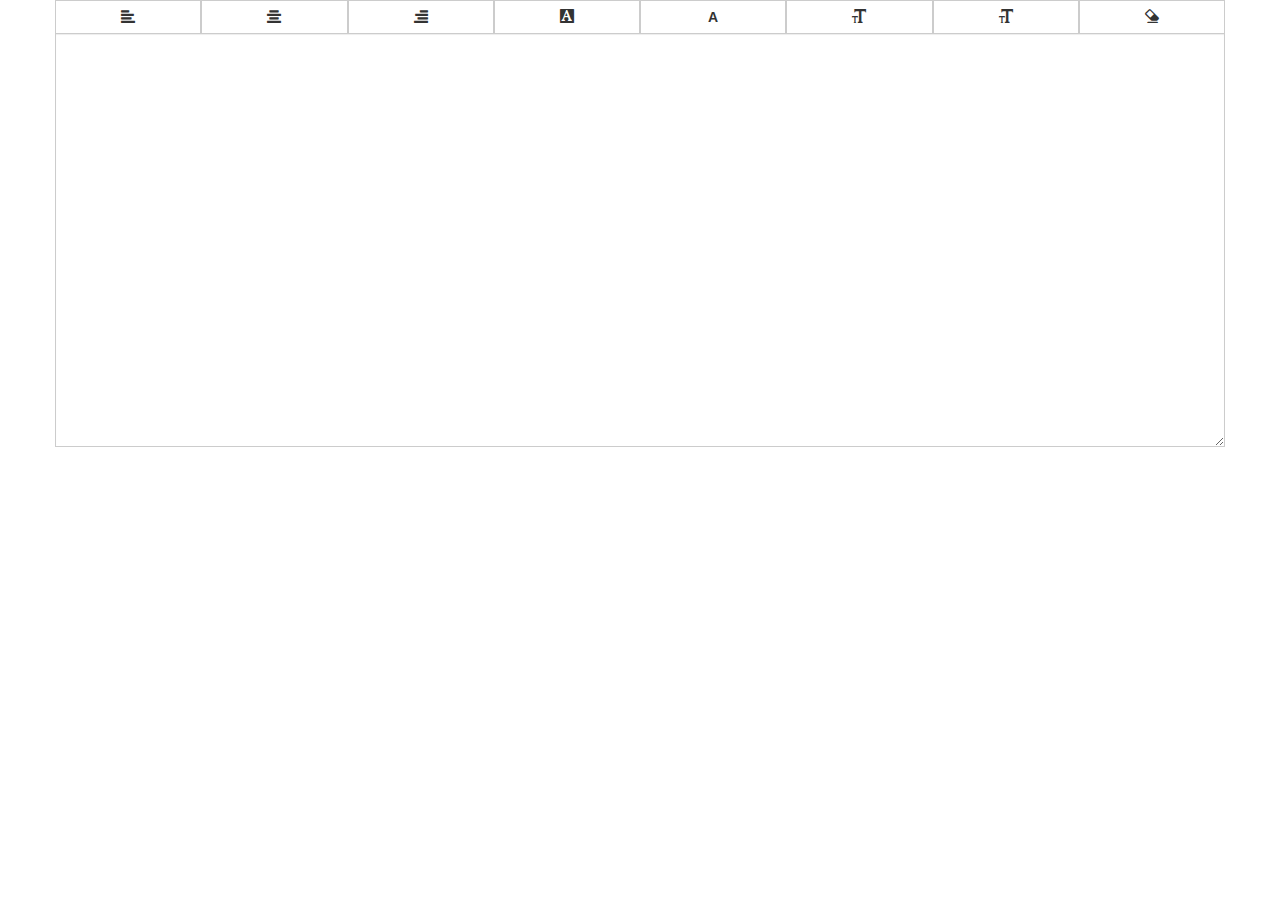
<file: index.html>
<!DOCTYPE html>
<html>
<head>
  <title>在线编辑</title>
  <meta name="viewport" content="width=device-width, initial-scale=1.0" />
  <link rel="stylesheet" type="text/css" href="./css/bootstrap.min.css">
  <link rel="stylesheet" type="text/css" href="./css/colorpicker.min.css">
  <style type="text/css">
    .btn-group>.btn-group>.btn {
      border-radius: 0;
    }
    .form-control {
      border-radius: 0;
      border-top: 0;
    }
  </style>
</head>
<body>
  <section class="container" id="editor">
    <div class="row">
      <div class="btn-group btn-group-justified" role="group">
        <div class="btn-group" role="group">
          <button type="button" class="btn btn-default"><i class="glyphicon glyphicon-align-left"></i></button>
        </div>
        <div class="btn-group" role="group">
          <button type="button" class="btn btn-default"><i class="glyphicon glyphicon-align-center"></i></button>
        </div>
        <div class="btn-group" role="group">
          <button type="button" class="btn btn-default"><i class="glyphicon glyphicon-align-right"></i></button>
        </div>
        <div class="btn-group" role="group">
          <button type="button" class="btn btn-default" id="chage-background"><i class="fontbg-color glyphicon glyphicon-text-background"></i></button>
        </div>
        <div class="btn-group" role="group">
          <button type="button" class="btn btn-default" id="chage-fontcolor"><b style="font-size: 14px;">A</b></button>
        </div>
        <div class="btn-group" role="group">
          <button type="button" class="btn btn-default"><i class="glyphicon glyphicon-text-size"></i></button>
        </div>
        <div class="btn-group" role="group">
          <button type="button" class="btn btn-default"><i class="glyphicon glyphicon-text-size"></i></button>
        </div>
        <div class="btn-group" role="group">
          <button type="button" class="btn btn-default"><i class="glyphicon glyphicon-erase"></i></button>
        </div>
    </div>
        <textarea class="form-control" rows="20" id="textwarp"></textarea>


  </section>
    <script type="text/javascript" src="./js/jquery.min.js"></script>
    <script type="text/javascript" src="./js/bootstrap.min.js"></script>
    <script type="text/javascript" src="./js/colorpicker.min.js"></script>
  <script type="text/javascript">
  </script>
        <script>
        $(function() { $('#chage-background').colorpicker().on('changeColor', function(e) { $('#textwarp')[0].style.backgroundColor = e.color.toString( 'rgba'); }); });
        $(function() { $('#chage-fontcolor').colorpicker().on('changeColor', function(e) { $('#textwarp')[0].style.color = e.color.toString( 'rgba'); }); });
        </script>

</body>
</html>
</file>
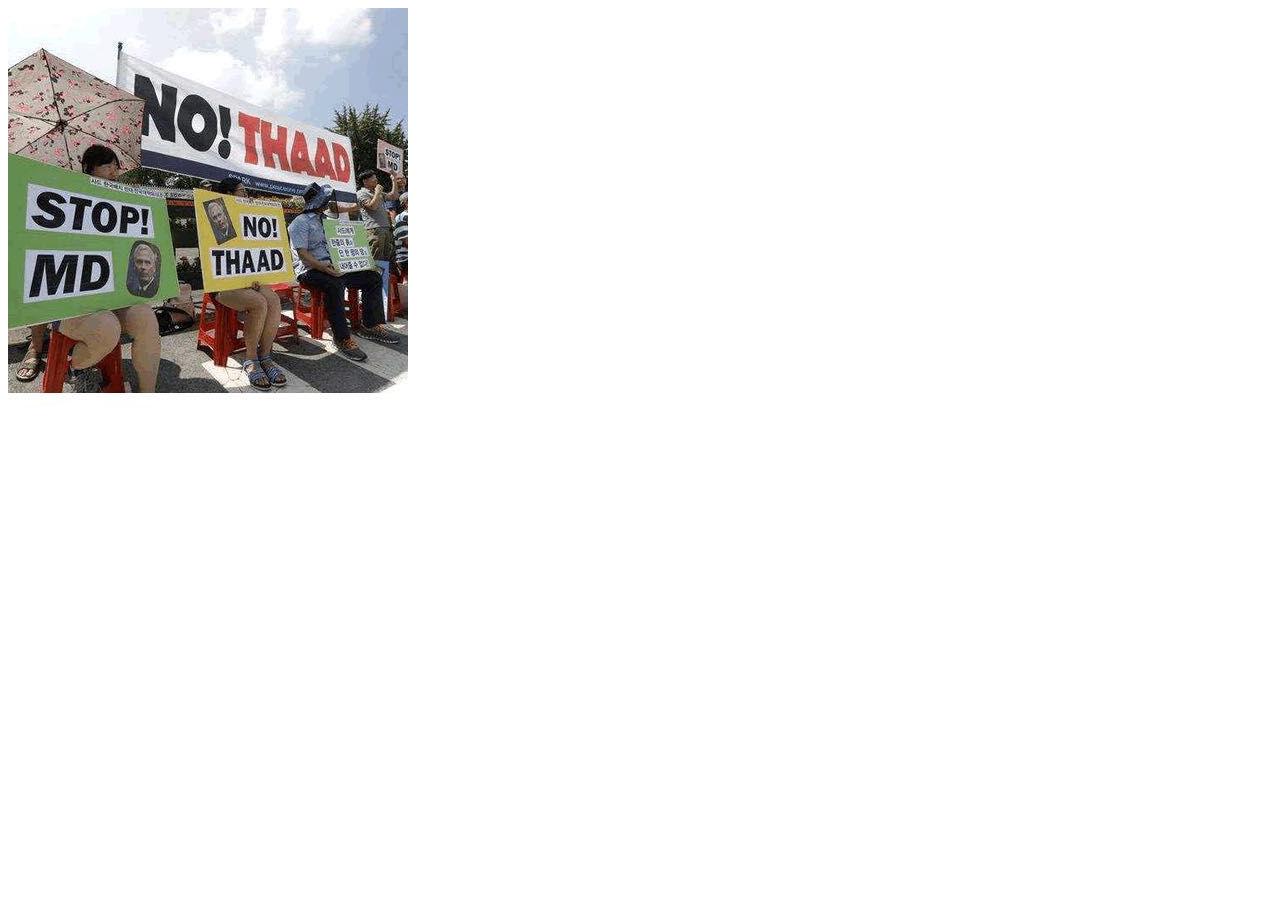
<file: image.html>
<!DOCTYPE>  
<head>  
<meta http-equiv="Content-Type" content="text/html; charset=utf-8" />  
<title>无标题文档</title>  

<script>  
window.onload = function(){  
    var canvas = document.getElementById("c1");
    console.log(canvas); 
    var context = canvas.getContext("2d"); 
    console.log(context); 
    var img = new Image();  
    img.src = "./bg.png"; 
    console.log(img); 
    img.onload = function() {  
        context.drawImage(img, 0, 0);  
    }  
};  
</script>

</head>  
  
<body>  
<canvas id="c1" width="400" height="400"></canvas>
<!-- <canvas id="canvas" style="background-image: url(bg.jpg);" width="400" height="400"></canvas> -->
</body>  
</html>
</file>
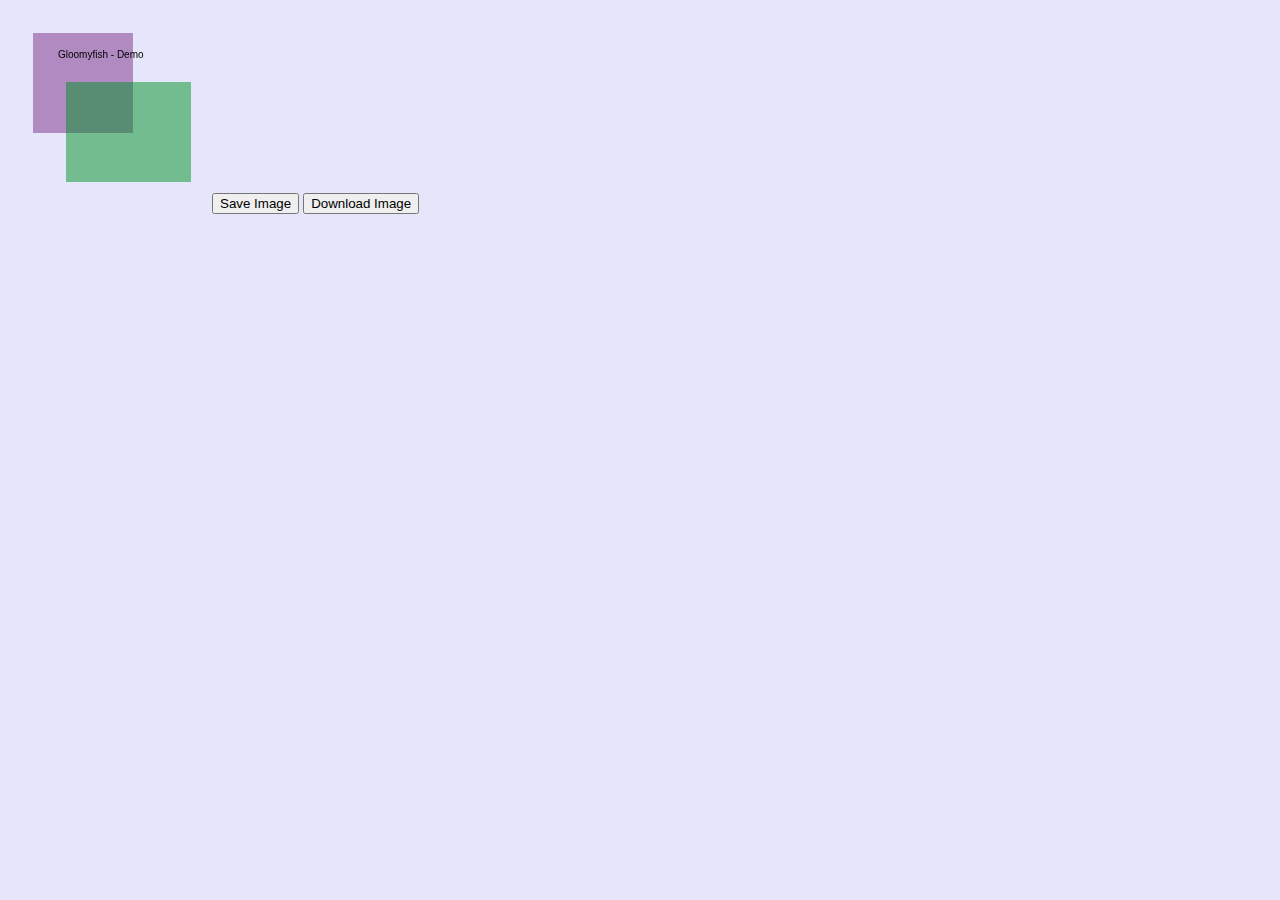
<file: save.html>
<html>  
<meta http-equiv="X-UA-Compatible" content="chrome=1">  
<head>  
<script>  
        window.onload = function() {  
            draw();  
            var saveButton = document.getElementById("saveImageBtn");  
            bindButtonEvent(saveButton, "click", saveImageInfo);  
            var dlButton = document.getElementById("downloadImageBtn");  
            bindButtonEvent(dlButton, "click", saveAsLocalImage);  
        };  
            function draw(){  
                var canvas = document.getElementById("thecanvas");  
                var ctx = canvas.getContext("2d");  
                ctx.fillStyle = "rgba(125, 46, 138, 0.5)";  
                ctx.fillRect(25,25,100,100);   
                ctx.fillStyle = "rgba( 0, 146, 38, 0.5)";  
                ctx.fillRect(58, 74, 125, 100);  
                ctx.fillStyle = "rgba( 0, 0, 0, 1)"; // black color  
                ctx.fillText("Gloomyfish - Demo", 50, 50);  
            }  
              
            function bindButtonEvent(element, type, handler)  
            {  
                   if(element.addEventListener) {  
                      element.addEventListener(type, handler, false);  
                   } else {  
                      element.attachEvent('on'+type, handler);  
                   }  
            }  
              
            function saveImageInfo ()   
            {  
                var mycanvas = document.getElementById("thecanvas");  
                var image    = mycanvas.toDataURL("image/png");  
                var w=window.open('about:blank','image from canvas');  
                w.document.write("<img src='"+image+"' alt='from canvas'/>");  
            }  
  
            function saveAsLocalImage () {  
                var myCanvas = document.getElementById("thecanvas");  
                // here is the most important part because if you dont replace you will get a DOM 18 exception.  
                // var image = myCanvas.toDataURL("image/png").replace("image/png", "image/octet-stream;Content-Disposition: attachment;filename=foobar.png");  
                var image = myCanvas.toDataURL("image/png").replace("image/png", "image/octet-stream");   
                window.location.href=image; // it will save locally  
            }  
        </script>  
</head>  
<body bgcolor="#E6E6FA">  
    <div>  
        <canvas width=200 height=200 id="thecanvas"></canvas>  
        <button id="saveImageBtn">Save Image</button>  
        <button id="downloadImageBtn">Download Image</button>  
    </div>  
</body>  
</html>
</file>
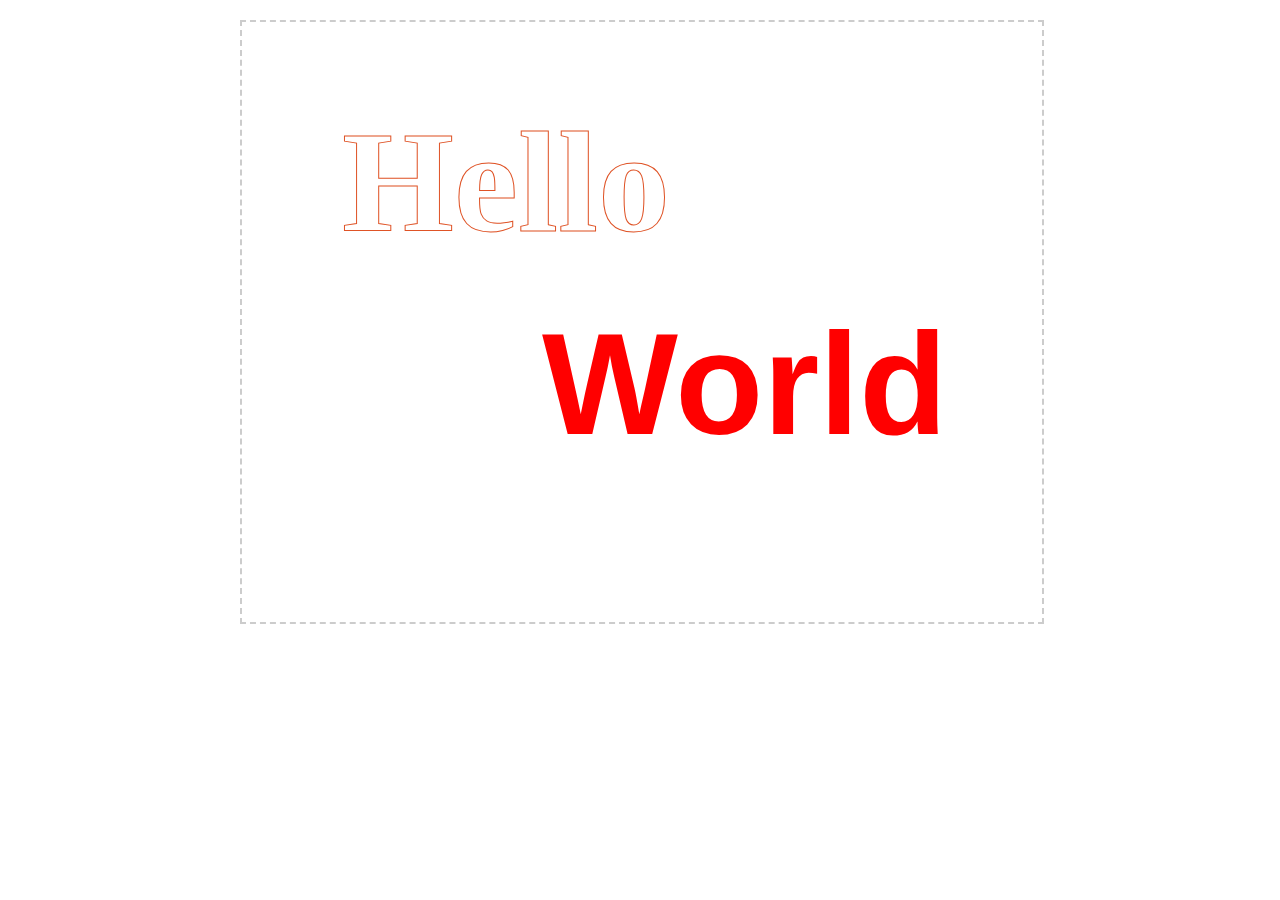
<file: sign.html>
﻿<!DOCTYPE html>
<html>
 <head>
    <meta charset="utf-8">
    <title>Canvas</title>
 </head>
 <style type="text/css">
    body{margin:20px auto; padding:0; width:800px; }
    canvas{border:dashed 2px #CCC}
 </style>
 <script type="text/javascript">
    function $$(id){
        return document.getElementById(id);
    }
    function pageLoad(){
        var can = $$('can');
        var cans = can.getContext('2d');
        cans.font = 'bold 144px consolas';
        cans.textAlign = 'left';
        cans.textBaseline = 'top';
        cans.strokeStyle = '#DF5326';
        cans.strokeText('Hello', 100, 100);
        cans.font = 'bold 144px arial';
        cans.fillStyle = 'red';
        cans.fillText('World', 300,300);
    }
    function img_click(){
        var can = $$('can');
        var cans = can.getContext('2d');
        cans.clearRect(0,0,800,600);
    }
 </script>
<body onload="pageLoad();">
    <canvas id="can" width="800px" height="600px" onclick="img_click(this);"></canvas>
</body>
</html>
</file>
<file: css/colorpicker.min.css>
/*!
 * Bootstrap Colorpicker v2.5.1
 * https://itsjavi.com/bootstrap-colorpicker/
 *
 * Originally written by (c) 2012 Stefan Petre
 * Licensed under the Apache License v2.0
 * http://www.apache.org/licenses/LICENSE-2.0.txt
 *
 */.colorpicker-saturation{width:100px;height:100px;background-image:url(../img/bootstrap-colorpicker/saturation.png);cursor:crosshair;float:left}.colorpicker-saturation i{display:block;height:5px;width:5px;border:1px solid #000;-webkit-border-radius:5px;-moz-border-radius:5px;border-radius:5px;position:absolute;top:0;left:0;margin:-4px 0 0 -4px}.colorpicker-saturation i b{display:block;height:5px;width:5px;border:1px solid #fff;-webkit-border-radius:5px;-moz-border-radius:5px;border-radius:5px}.colorpicker-alpha,.colorpicker-hue{width:15px;height:100px;float:left;cursor:row-resize;margin-left:4px;margin-bottom:4px}.colorpicker-alpha i,.colorpicker-hue i{display:block;height:1px;background:#000;border-top:1px solid #fff;position:absolute;top:0;left:0;width:100%;margin-top:-1px}.colorpicker-hue{background-image:url(../img/bootstrap-colorpicker/hue.png)}.colorpicker-alpha{background-image:url(../img/bootstrap-colorpicker/alpha.png);display:none}.colorpicker-alpha,.colorpicker-hue,.colorpicker-saturation{background-size:contain}.colorpicker{padding:4px;min-width:130px;margin-top:1px;-webkit-border-radius:4px;-moz-border-radius:4px;border-radius:4px;z-index:2500}.colorpicker:after,.colorpicker:before{display:table;content:"";line-height:0}.colorpicker:after{clear:both}.colorpicker:before{content:'';display:inline-block;border-left:7px solid transparent;border-right:7px solid transparent;border-bottom:7px solid #ccc;border-bottom-color:rgba(0,0,0,.2);position:absolute;top:-7px;left:6px}.colorpicker:after{content:'';display:inline-block;border-left:6px solid transparent;border-right:6px solid transparent;border-bottom:6px solid #fff;position:absolute;top:-6px;left:7px}.colorpicker div{position:relative}.colorpicker.colorpicker-with-alpha{min-width:140px}.colorpicker.colorpicker-with-alpha .colorpicker-alpha{display:block}.colorpicker-color{height:10px;margin-top:5px;clear:both;background-image:url(../img/bootstrap-colorpicker/alpha.png);background-position:0 100%}.colorpicker-color div{height:10px}.colorpicker-selectors{display:none;height:10px;margin-top:5px;clear:both}.colorpicker-selectors i{cursor:pointer;float:left;height:10px;width:10px}.colorpicker-selectors i+i{margin-left:3px}.colorpicker-element .add-on i,.colorpicker-element .input-group-addon i{display:inline-block;cursor:pointer;height:16px;vertical-align:text-top;width:16px}.colorpicker.colorpicker-inline{position:relative;display:inline-block;float:none;z-index:auto}.colorpicker.colorpicker-horizontal{width:110px;min-width:110px;height:auto}.colorpicker.colorpicker-horizontal .colorpicker-saturation{margin-bottom:4px}.colorpicker.colorpicker-horizontal .colorpicker-color{width:100px}.colorpicker.colorpicker-horizontal .colorpicker-alpha,.colorpicker.colorpicker-horizontal .colorpicker-hue{width:100px;height:15px;float:left;cursor:col-resize;margin-left:0;margin-bottom:4px}.colorpicker.colorpicker-horizontal .colorpicker-alpha i,.colorpicker.colorpicker-horizontal .colorpicker-hue i{display:block;height:15px;background:#fff;position:absolute;top:0;left:0;width:1px;border:none;margin-top:0}.colorpicker.colorpicker-horizontal .colorpicker-hue{background-image:url(../img/bootstrap-colorpicker/hue-horizontal.png)}.colorpicker.colorpicker-horizontal .colorpicker-alpha{background-image:url(../img/bootstrap-colorpicker/alpha-horizontal.png)}.colorpicker-right:before{left:auto;right:6px}.colorpicker-right:after{left:auto;right:7px}.colorpicker-no-arrow:before{border-right:0;border-left:0}.colorpicker-no-arrow:after{border-right:0;border-left:0}.colorpicker-alpha.colorpicker-visible,.colorpicker-hue.colorpicker-visible,.colorpicker-saturation.colorpicker-visible,.colorpicker-selectors.colorpicker-visible,.colorpicker.colorpicker-visible{display:block}.colorpicker-alpha.colorpicker-hidden,.colorpicker-hue.colorpicker-hidden,.colorpicker-saturation.colorpicker-hidden,.colorpicker-selectors.colorpicker-hidden,.colorpicker.colorpicker-hidden{display:none}.colorpicker-inline.colorpicker-visible{display:inline-block}
/*# sourceMappingURL=bootstrap-colorpicker.min.css.map */
</file>
